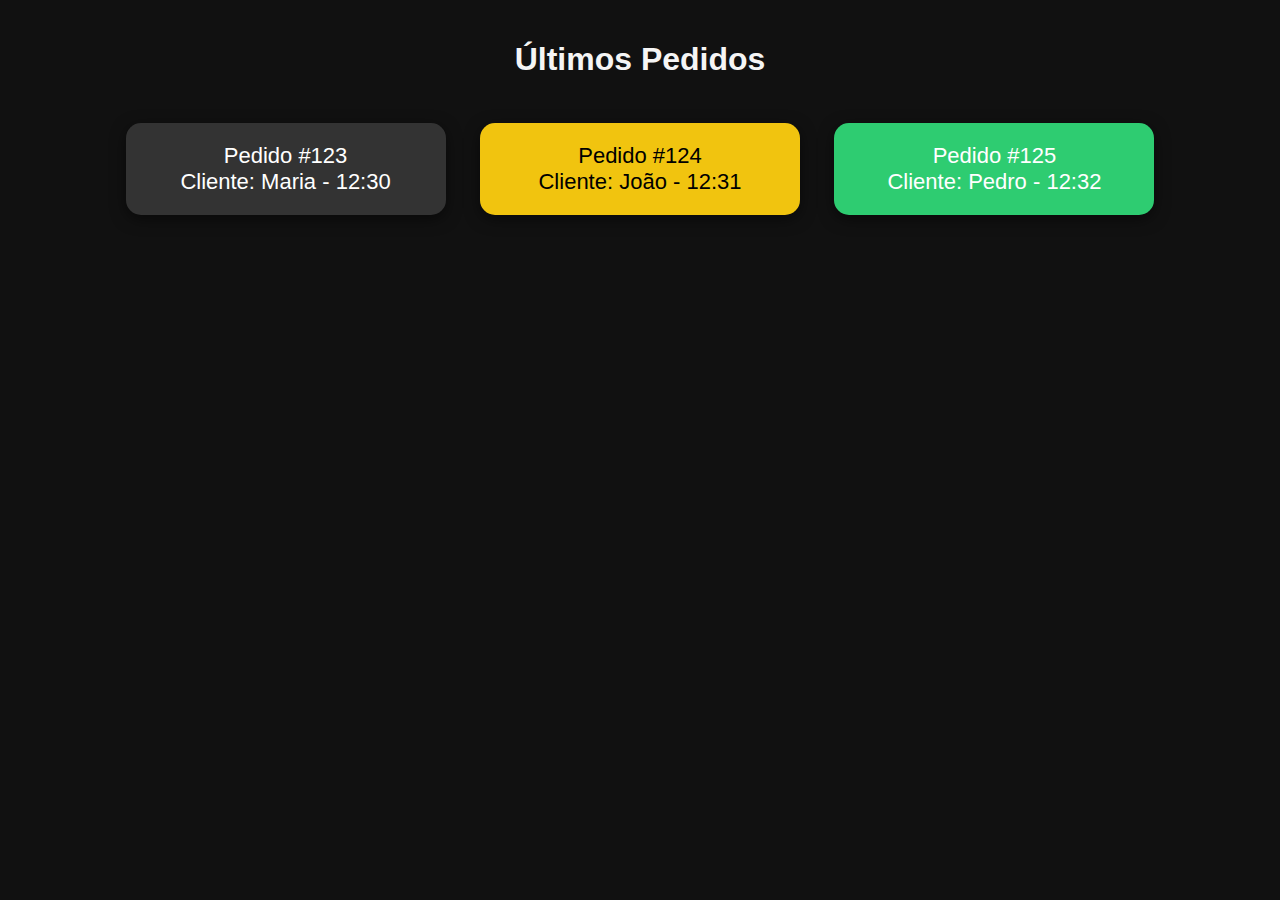
<file: paginas/display-mock.html>
<!-- Este é um arquivo teste para verificar o layout e o CSS 
sem precisar rodar o servidor Flask. Abra este arquivo com o Live Server para visualizar. -->

<!DOCTYPE html>
<html lang="pt-br">

<head>
  <meta charset="UTF-8">
  <title>Display de Pedidos</title>
  <link rel="stylesheet" href="display.css">
</head>

<body>
  <h1>Últimos Pedidos</h1>

  <div class="pedido aguardando">
    Pedido #123<br>
    Cliente: Maria - 12:30
  </div>

  <div class="pedido preparo">
    Pedido #124<br>
    Cliente: João - 12:31
  </div>

  <div class="pedido pronto">
    Pedido #125<br>
    Cliente: Pedro - 12:32
  </div>

</body>

</html>
</file>
<file: paginas/display.css>
/* Estilo Global */
body {
  background: #111;
  color: #fff;
  font-family: "Segoe UI", sans-serif;
  margin: 0;
  padding: 20px;
  text-align: center;
}

h1 {
  margin-bottom: 30px;
  color: #f5f5f5;
}

/* Estilo do Pedido */
.pedido {
  display: inline-block;
  width: 280px;
  margin: 15px;
  padding: 20px;
  border-radius: 15px;
  font-size: 22px;
  box-shadow: 0 4px 15px rgba(0, 0, 0, 0.5);
}

/* Cor do Status */
.aguardando {
  background: #333;
  color: #fff;
}

.preparo {
  background: #f1c40f;
  color: #000;
}

.pronto {
  background: #2ecc71;
  color: white;
}
</file>
